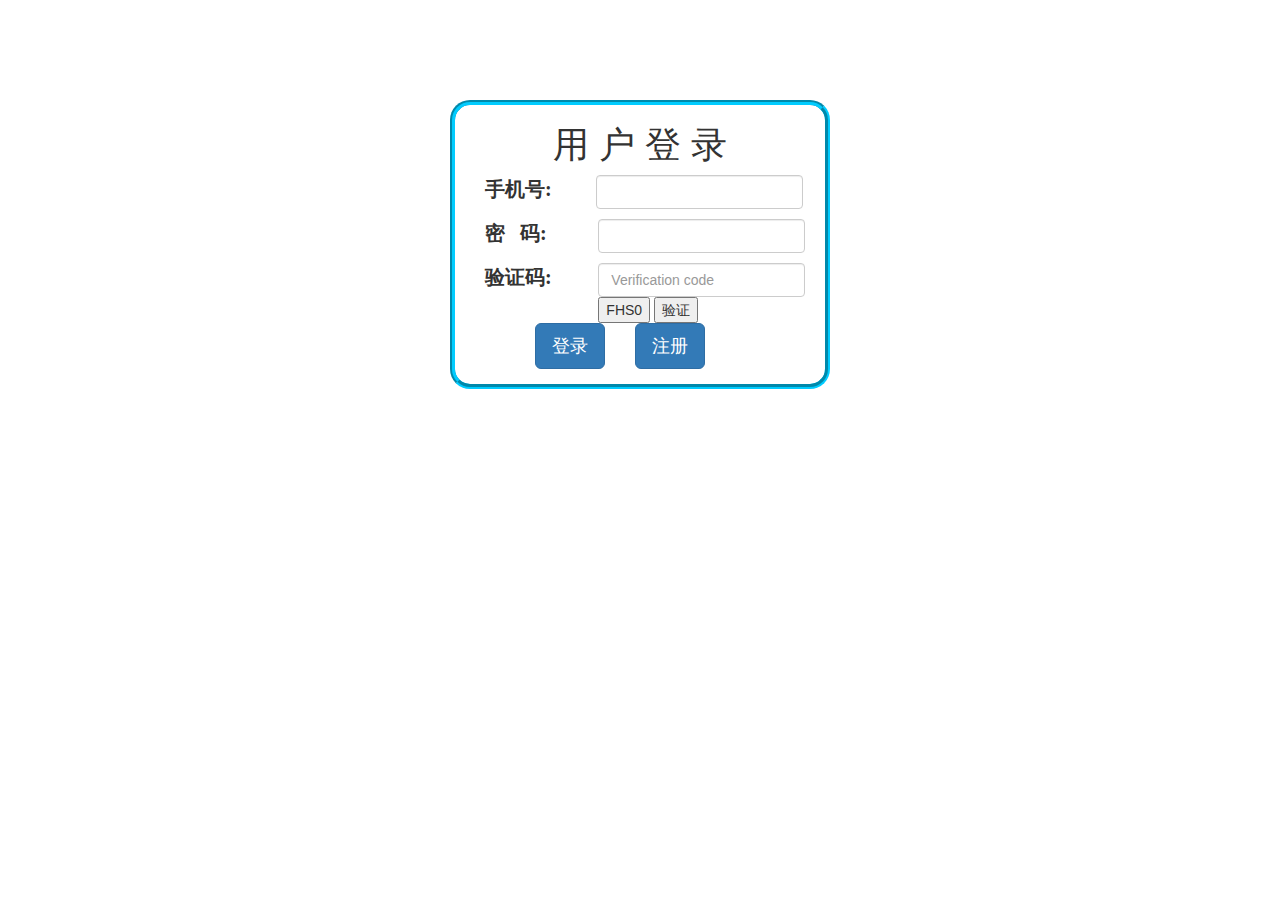
<file: index.html>
<!DOCTYPE html>
<html>
<head>
    <meta charset="utf-8">
    <link href="css/bootstrap.css" rel="stylesheet"/>
    <link href="css/style.css" rel="stylesheet"/>
    <title>
        登录
    </title>
    <script src="js/Verification%20code.js"></script>
</head>
<body onload='createCode()'>
<div class="container">
    <div class="col-md-4 col-md-offset-4" id="form-container">
        <h1 class="text-center">
            用 户 登 录
        </h1>
        <form id="loginForm" class="form-inline" method="post" role="form">
            <div class="form-group" >
                <label class="col-md-4" for="telephone">
                    手机号:
                </label>
                <div class="col-md-8">
                    <input class="form-control" id="telephone" name="telephone" onblur="checkPhone()" required="true" type="text"/>
                    <p id="telephoneError"></p>
                </div>
            </div>
            <div class="form-group">
                <label class="col-md-4" for="password">
                    密   码:
                </label>
                <div class="col-md-8">
                    <input class="form-control" id="password" name="password" onblur="checkPassword()" required="true" type="password"/>
                    <p id="passwordError" ></p>
                </div>

                <label for="Code1" class="col-md-4">验证码:</label>
                <div class="col-md-8">
                    <input type="text" id="input1" class="form-control" placeholder="Verification code" required>
                    <br/>
                    <input type="button" id="code1" onclick="createCode()"  title='点击更换验证码' />
                    <input type = "button" value = "验证" onclick = "validate()"/>
                </div>
            </div>
            <div class="form-group" style="margin-bottom: 15px;">
                <div class="col-md-3 col-md-offset-3">
                    <a href="sellermark.html"><button class="btn btn-primary btn-lg" type="submit">
                    登录
                    </button>
                    </a>
                </div>
                <div class="col-md-3 col-md-offset-3">
                    <a class="btn btn-primary btn-lg" href="register.html">
                        注册
                    </a>
                </div>
            </div>
        </form>
    </div>
</div>
</body>
<script type="text/javascript" src="js/jquery-3.3.1.js" ></script>
<script type="text/javascript" src="js/common.js"></script>
    </html>
</file>
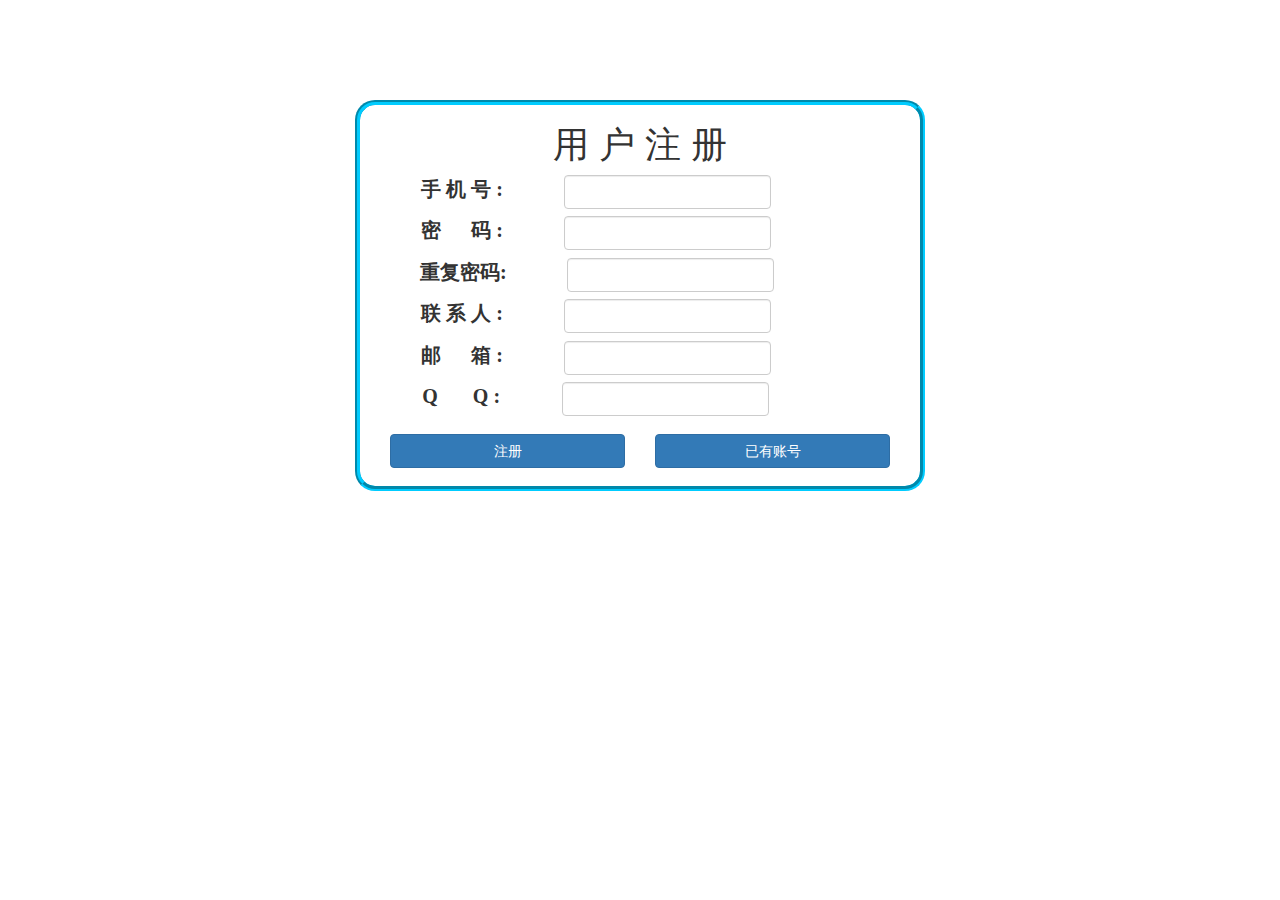
<file: register.html>
<!DOCTYPE html>
<html>
<head>
    <meta charset="utf-8"></meta>
    <link href="css/bootstrap.css" rel="stylesheet"/>
    <link href="css/style.css" rel="stylesheet"/>
    <title>
        注册
    </title>
</head>
<body>
<div class="container">
    <div class="col-md-6 col-md-offset-3" id="form-container">
        <h1 class="text-center">
            用 户 注 册
        </h1>
        <form action="register" class="form-inline" method="post" onsubmit="return checkRegister()" role="form">
            <div class="form-group" style="padding-bottom: 8px;">
                <label class="col-md-6 text-center" for="telephone">
                    手 机 号 :
                </label>
                <div class="col-md-6">
                    <input class="form-control" id="telephone" name="telephone" onblur="checkPhone()" required="true" type="text"/>
                    <p id="telephoneError" style="margin-bottom: -2px;color: red;">
                    </p>
                </div>
            </div>
            <div class="form-group" style="padding-bottom: 8px;">
                <label class="col-md-6 text-center" for="password">
                    密      码 :
                </label>
                <div class="col-md-6">
                    <input class="form-control" id="password" name="password" onblur="checkPassword()" required="true" type="password"/>
                    <p id="passwordError" style="margin-bottom: -2px;color: red;">
                    </p>
                </div>
            </div>
            <div class="form-group" style="padding-bottom: 8px;">
                <label class="col-md-6 text-center" for="rePassword">
                    重复密码:
                </label>
                <div class="col-md-6">
                    <input class="form-control" id="rePassword" name="rePassword" onblur="checkrePassword()" required="true" type="password"/>
                    <p id="rePasswordError" style="margin-bottom: -2px;color: red;">
                    </p>
                </div>
            </div>
            <div class="form-group" style="padding-bottom: 8px;">
                <label class="col-md-6 text-center" for="name">
                    联 系 人 :
                </label>
                <div class="col-md-6">
                    <input class="form-control" id="name" name="name" onblur="checkName()" required="true" type="text"/>
                    <p id="nameError" style="margin-bottom: -2px;color: red;">
                    </p>
                </div>
            </div>
            <div class="form-group" style="padding-bottom: 8px;">
                <label class="col-md-6 text-center" for="email">
                    邮      箱 :
                </label>
                <div class="col-md-6">
                    <input class="form-control" id="email" name="email" onblur="checkEmail()" required="true" type="text"/>
                    <p id="emailError" style="margin-bottom: -2px;color: red;">
                    </p>
                </div>
            </div>
            <div class="form-group" style="padding-bottom: 18px;">
                <label class="col-md-6 text-center" for="qq">
                    Q       Q :
                </label>
                <div class="col-md-6">
                    <input class="form-control" id="qq" name="qq" onblur="checkQQ()" required="true" type="text"/>
                    <p id="qqError" style="margin-bottom: -2px;color: red;">
                    </p>
                </div>
            </div>
            <div class="col-lg-6" style="margin-bottom: 8px">
                <input class="btn btn-primary btn-block" type="submit" value="注册"/>

            </div>
            <div class="col-lg-6" style="margin-bottom: 18px">
                <a class="btn btn-primary btn-block" href="index.html">
                    已有账号
                </a>
            </div>
        </form>
    </div>
</div>
</body>
<script src="js/jquery-3.3.1.js" type="text/javascript">
</script>
<script src="js/common.js" type="text/javascript">
</script>
</html>
</file>
<file: css/style.css>
/*
 * 表单总体布局
 */
#form-container {
    margin-top: 100px;
    border-radius: 20px;
    border-style: groove;
    border-width: 5px;
    border-color: #00CCFF;
}

.frame{background:url(../images/bg_img.png) repeat;  position:relative;border:1px solid #dddddd; }


.cusName {
    width: 600px;
    float: left;
    margin: 10px;
}
/*
 * 标签
 */
label {
    font-family: "微软雅黑";
    font-size: 20px;
}
#Sellerber .Sellerber_bottom {
    position: fixed;
    bottom: 0px;
    border-top: 1px solid #dddddd;
    width: 100%;
    background-color: #438EB9;
    color: #FFF;
}
#Sellerber .Sellerber_bottom{ position:fixed; bottom:0px; border-top:1px solid #dddddd; width:100%;}
#Sellerber .Sellerber_bottom span{ padding:0px 10px;}
.r_f{ float:right}
/*

*/
</file>
